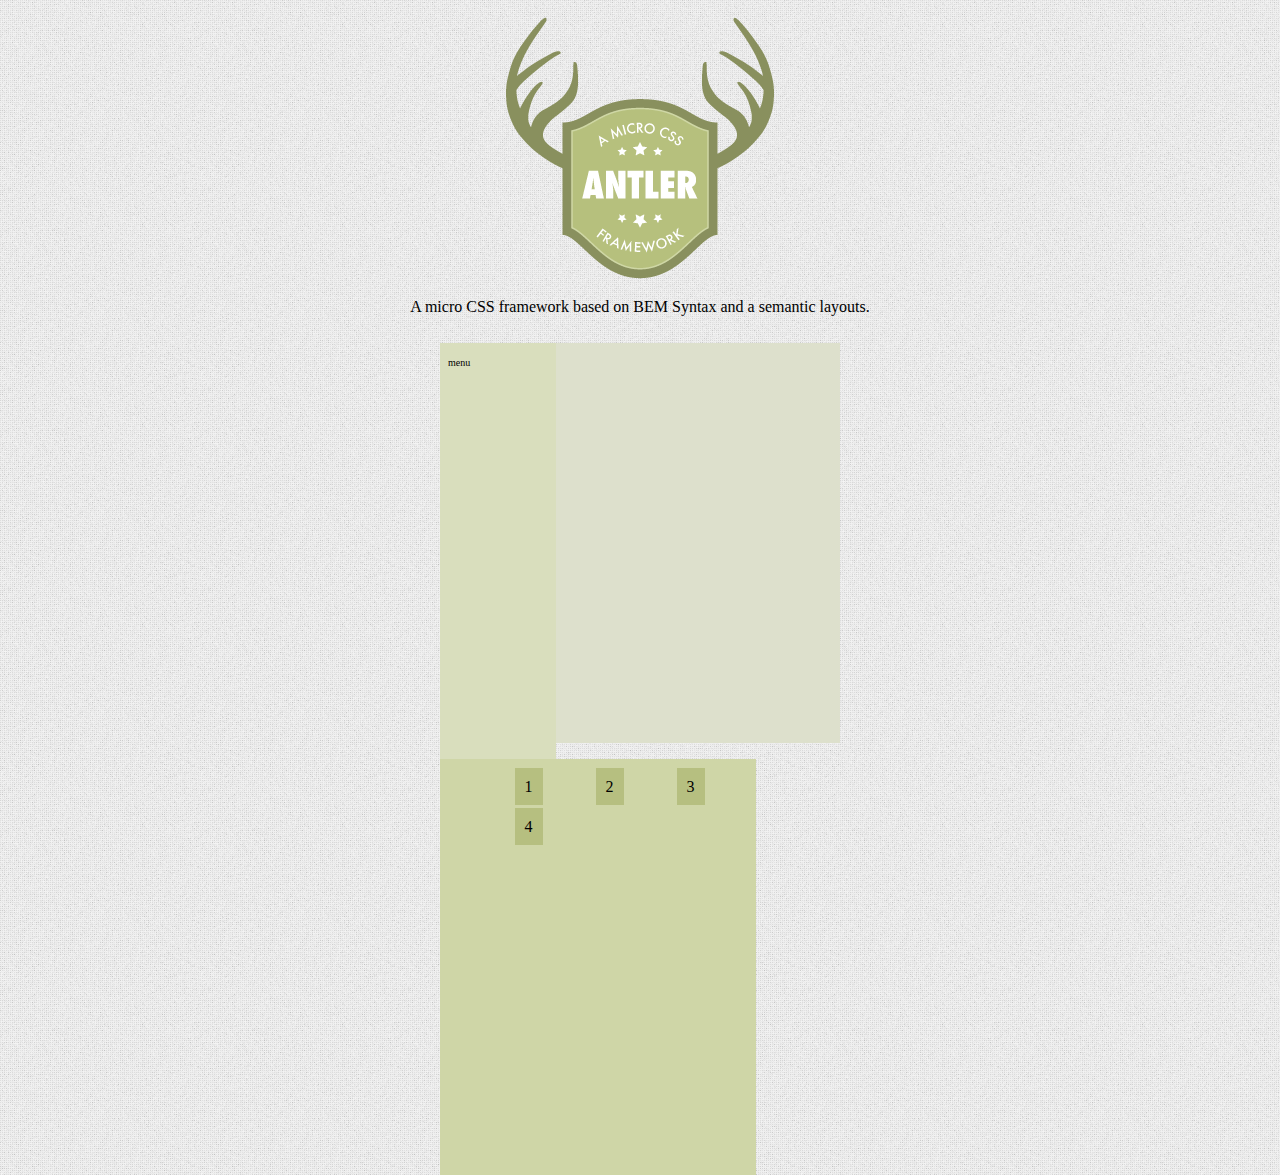
<file: demo.html>
<!doctype html>
<html>
<head>
  <meta charset="utf-8">

  <title>Antler @ Cartalyst Labs</title>

  <link rel="stylesheet/less" type="text/css" href="assets/demo.less">

</head>
<body>

<div class="site">
	<header class="site__header">

		<a href=""><img class="site__brand" src="assets/img/brand.png" title="Antler"></a>

		<p>A micro CSS framework based on BEM Syntax and a semantic layouts.</p>

	</header>


	<section class="example">
		<aside class="example__sidebar">
			menu
		</aside>
		<div class="example__content">
			<ul class="gallery">
				<li class="gallery__tile"><span>1</span></li>
				<li class="gallery__tile"><span>2</span></li>
				<li class="gallery__tile"><span>3</span></li>
				<li class="gallery__tile"><span>4</span></li>
			</ul>
		</div>
	</section>



</div>
<script src="assets/js/less.js" type="text/javascript"></script>
<script src="assets/js/highlight.less.js" type="text/javascript"></script>

<script>document.write('<script src="http://' + (location.host || 'localhost').split(':')[0] + ':35729/livereload.js?snipver=1"></' + 'script>')</script>
</body>
</html>
</file>
